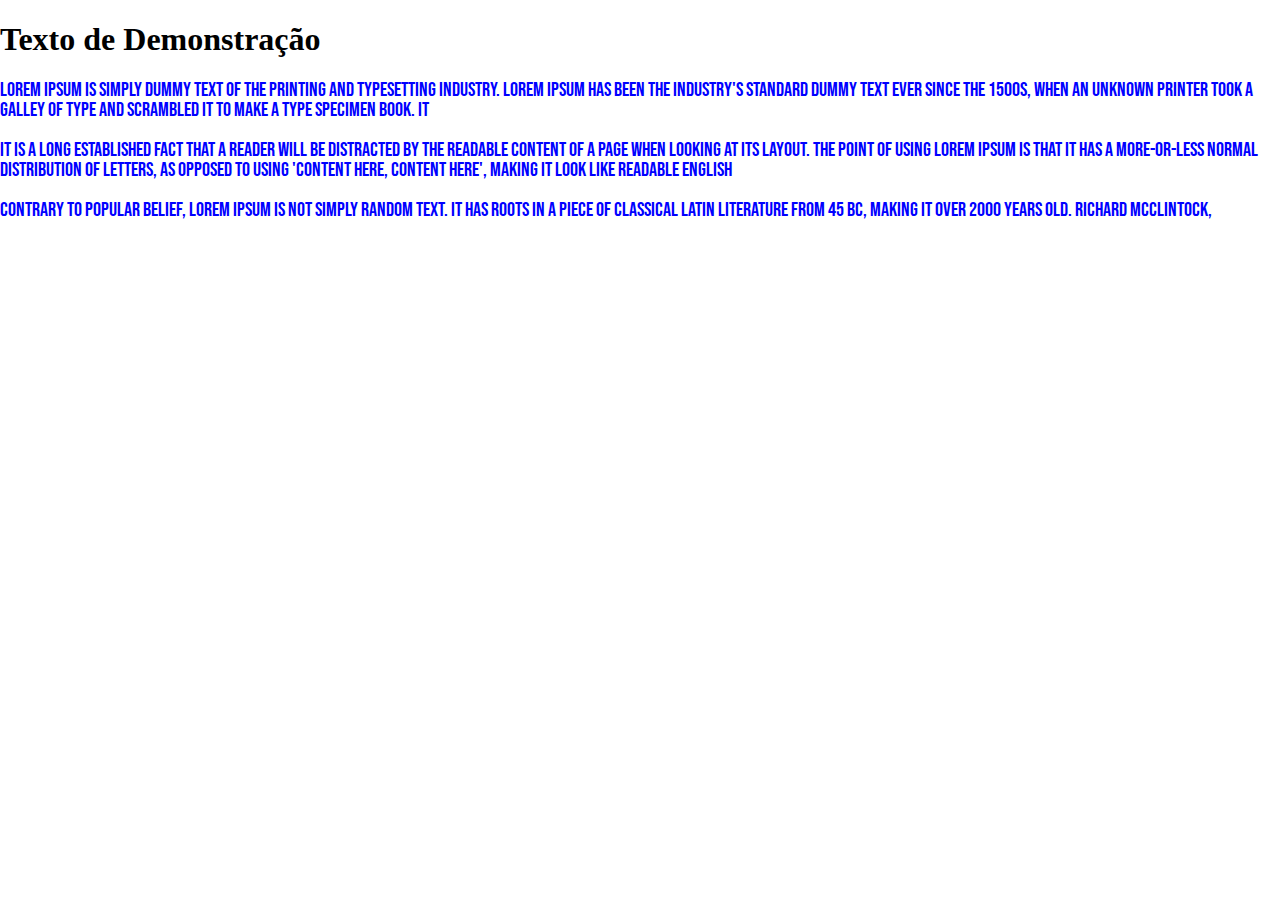
<file: paginas/inicio.html>
<!DOCTYPE html>
<html lang="en">
<head>
    <meta charset="UTF-8">
    <meta name="viewport" content="width=device-width, initial-scale=1.0">
    <title>Pagina de Teste - Margin e Padding</title>
    <link href="https://fonts.googleapis.com/css2?family=Bebas+Neue&display=swap" rel="stylesheet">
    <link rel="stylesheet" href="../css/inicio-style.css">
</head>
<body>
    <h1>Texto de Demonstração</h1>
    <p>Lorem Ipsum is simply dummy text of the printing and typesetting industry. 
    Lorem Ipsum has been the industry's standard dummy text ever since the 1500s, 
    when an unknown printer took a galley of type and scrambled it to make a type specimen book. It</p>
    <p>
    It is a long established fact that a reader will be distracted by the readable 
    content of a page when looking at its layout. The point of using Lorem Ipsum is 
    that it has a more-or-less normal distribution of letters, as opposed to using 
    'Content here, content here', making it look like readable English
    </p>
    <p>Contrary to popular belief, Lorem Ipsum is not simply random text. It has roots in a 
    piece of classical Latin literature from 45 BC, making it over 2000 years old. Richard McClintock,</p>
</body>
</html>
</file>
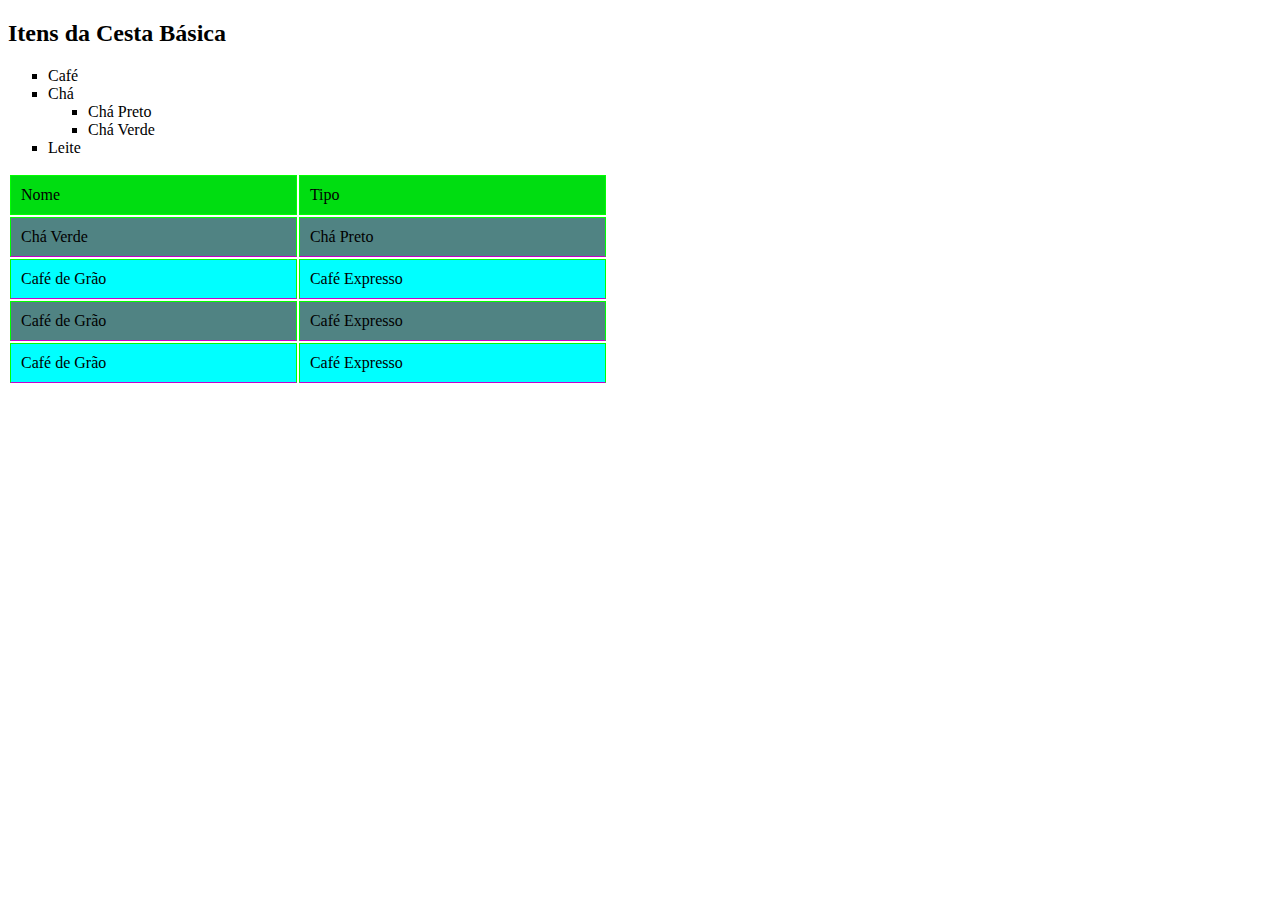
<file: paginas/listas.html>
<!DOCTYPE html>
<html lang="en">
<head>
    <meta charset="UTF-8">
    <meta name="viewport" content="width=device-width, initial-scale=1.0">
    <title>Pagina de Teste - Listas</title>
    <link rel="stylesheet" href="../css/listas-style.css">
</head>
<body>
    <h2>Itens da Cesta Básica</h2>
    <ul>
        <li>Café</li>
        <li>Chá
            <ul>
                <li>Chá Preto</li>
                <li>Chá Verde</li>
            </ul>
        </li>
        <li>Leite</li>
    </ul>
    <table>
        <thead>
        <tr>
            <th>Nome</th>
            <th>Tipo</th>
        </tr>       
        </thead>    
        <tbody>    
        <tr>           
            <td>Chá Verde</td>
            <td>Chá Preto</td>
        </tr>
        <tr>           
            <td>Café de Grão</td>
            <td>Café Expresso</td>           
        </tr>
         <tr>           
            <td>Café de Grão</td>
            <td>Café Expresso</td>           
        </tr>
         <tr>           
            <td>Café de Grão</td>
            <td>Café Expresso</td>           
        </tr>
        </tbody>
    </table>
</body>
</html>
</file>
<file: css/inicio-style.css>
*{
    box-sizing: border-box;
}
body{
    margin: 0px;
}
p{
    color: #0000ff;
    font-size: 20px;
    font-family: "Bebas Neue";
    text-align: left;
    word-spacing: 0px;
    line-height: 20px;
    
}
</file>
<file: css/listas-style.css>
ul li{
    list-style-type:square;
    
}
table{
    width: 600px;
    
}
table thead{
    background: #00dd11;
}
table tbody{
    background-color: rgb(80, 131, 131);
}
th{
    font-weight: normal;
}
th,td{
    border: solid 1px #00ff00;
    padding: 10px;
    text-align: left;
}
tr:hover{
    background-color: burlywood;
}
tbody td{
    border-bottom: 1px solid #c500cc;
}
tbody tr:nth-child(even){
    background-color: aqua;
}
</file>
